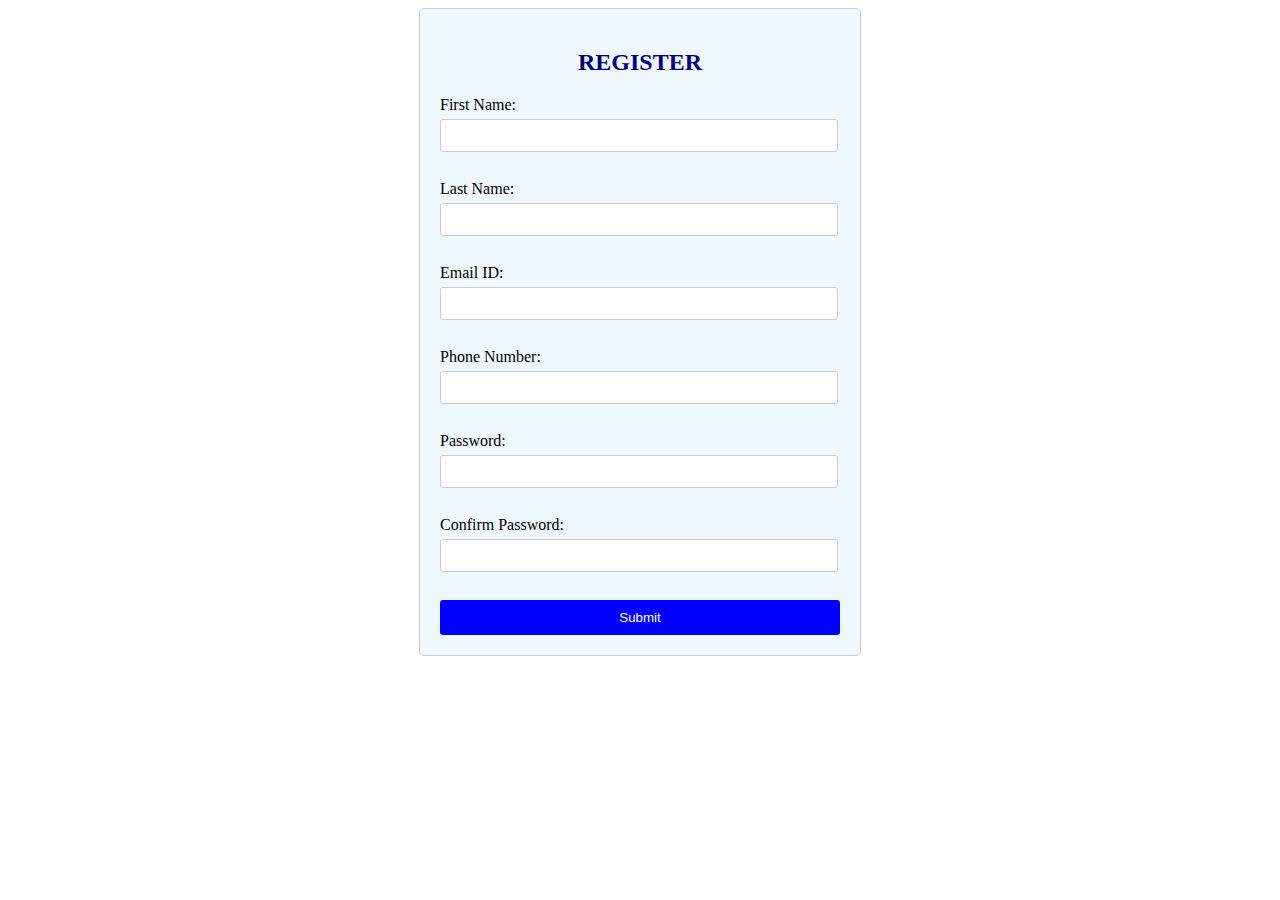
<file: index.html>
<!DOCTYPE html>
<html lang="en">
<head>
    <meta charset="UTF-8">
    <meta name="viewport" content="width=device-width, initial-scale=1.0">
    <title>Registration Form</title>
    <link rel="stylesheet" href="style.css">
</head>
<body>

    <form action="submit.html" method="get" onsubmit="return validateForm()">
        <h2>REGISTER</h2>
        <label for="firstName">First Name:</label>
        <input type="text" id="firstName" name="firstName" required><br><br>
        
        <label for="lastName">Last Name:</label>
        <input type="text" id="lastName" name="lastName" required><br><br>
        
        <label for="email">Email ID:</label>
        <input type="email" id="email" name="email" required><br><br>
        
        <label for="phoneNumber">Phone Number:</label>
        <input type="tel" id="phoneNumber" name="phoneNumber" required><br><br>
        
        <label for="password">Password:</label>
        <input type="password" id="password" name="password" required><br><br>
        
        <label for="confirmPassword">Confirm Password:</label>
        <input type="password" id="confirmPassword" name="confirmPassword" required><br><br>
        
        <input type="submit" value="Submit">
    </form>

    <script src="script.js"></script>

</body>
</html>
</file>
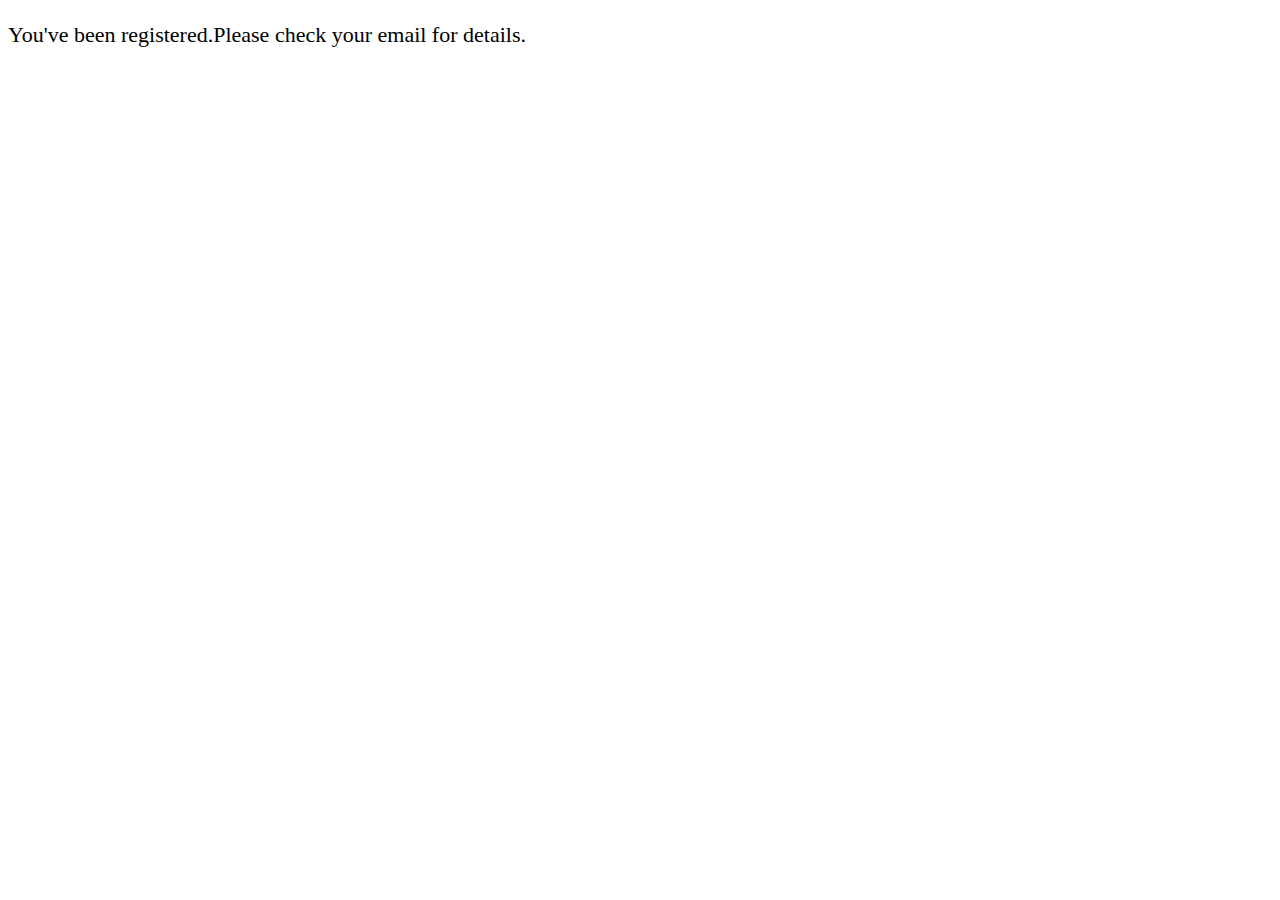
<file: submit.html>
<!DOCTYPE html>
<html lang="en">
<head>
    <meta charset="UTF-8">
    <meta name="viewport" content="width=device-width, initial-scale=1.0">
    <title>Registration Successful</title>
    <link rel="stylesheet" href="style.css">
</head>
<body>
    <p>You've been registered.Please check your email for details.</p>
</body>

</html>
</file>
<file: style.css>
/*set the font for entire body*/
body {
    font-family:Cambria, Cochin, Georgia, Times, 'Times New Roman', serif;
}
/*set styles for the form*/
form {
    max-width: 400px;
    margin: 0 auto;
    padding: 20px;
    border: 1px solid #ccc;
    border-radius: 5px;
    background-color:aliceblue;
}
/*style the labels*/
label {
    display: block;
    margin-bottom: 5px;
}
/*style the text input fields*/
input[type="text"],
input[type="email"],
input[type="tel"],
input[type="password"] {
    width: calc(100% - 20px);
    padding: 8px;
    margin-bottom: 10px;
    border: 1px solid #ccc;
    border-radius: 3px;
}
/*style the submit button*/
input[type="submit"] {
    width: 100%;
    padding: 10px;
    border: none;
    border-radius: 3px;
    background-color:blue;
    color: white;
    cursor: pointer;
}
/*hover effect for submit button*/
input[type="submit"]:hover {
    background-color:cornflowerblue;
}
/*style error message*/
.error {
    color: red;
}
/*style the heading*/
h2{
    text-align: center;
    color:navy
}
/*style the response after submission*/
p {
    text-align:left;
    font-size: 22px; 
}
</file>
